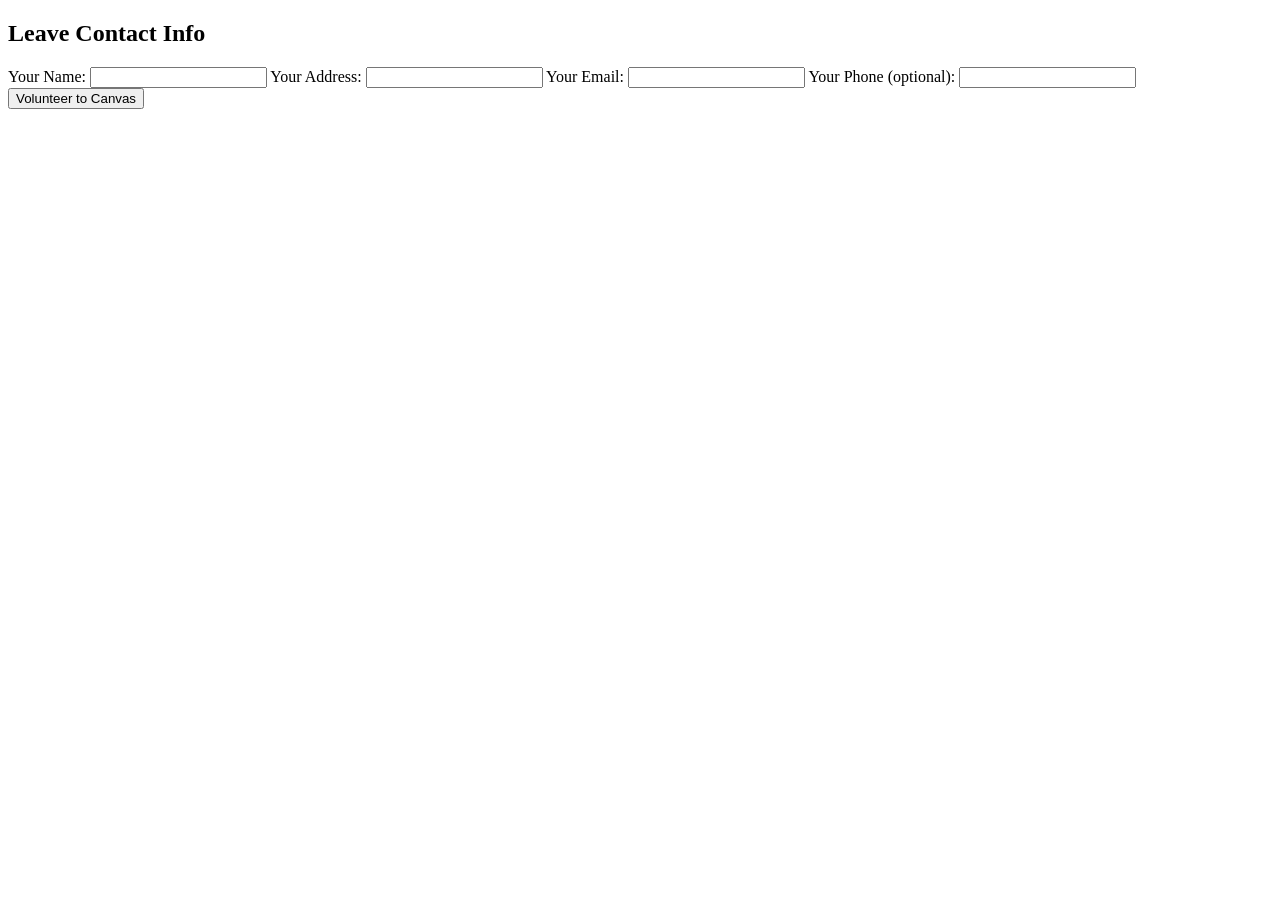
<file: canvas.html>
<!DOCTYPE html>
<html>
<head>
<title>Volunteer Contact</title>
</head>
<body>

<h2>Leave Contact Info</h2>

<form action="https://formspree.io/f/xaqkkjlb" method="POST">
    <!-- Correct redirect for your real domain -->
    <input type="hidden" name="_redirect" value="https://obrient1077-wq.github.io/Trustee-website/canvas.html">

    <!-- Subject line for your email inbox -->
    <input type="hidden" name="_subject" value="Canvas Volunteer Request">

    <label>Your Name:</label>
    <input type="text" name="name" required>

    <label>Your Address:</label>
    <input type="text" name="address" required>

    <label>Your Email:</label>
    <input type="email" name="email" required>

    <label>Your Phone (optional):</label>
    <input type="text" name="phone">

    <button type="submit">Volunteer to Canvas</button>
</form>

</body>
</html>
</file>
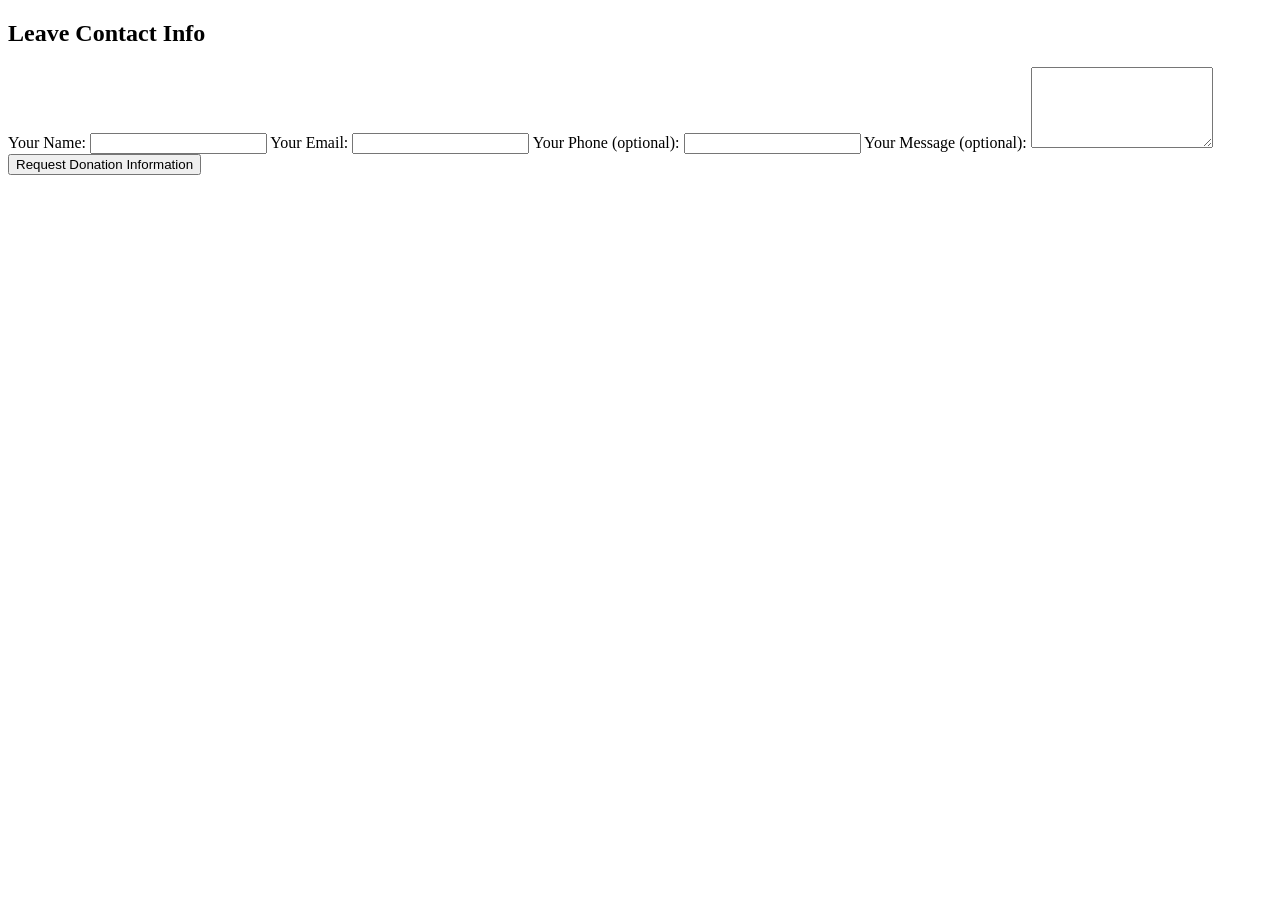
<file: donation.html>
<!DOCTYPE html>
<html>
<head>
<title>Volunteer Contact</title>
</head>
<body>

<h2>Leave Contact Info</h2>

<form action="https://formspree.io/f/meeddkpn" method="POST">
    <!-- Correct redirect for your real domain -->
    <input type="hidden" name="_redirect" value="https://obrient1077-wq.github.io/Trustee-website/donation.html">

    <!-- Subject line for your email inbox -->
    <input type="hidden" name="_subject" value="Donation Information Request">

    <label>Your Name:</label>
    <input type="text" name="name" required>

    <label>Your Email:</label>
    <input type="email" name="email" required>

    <label>Your Phone (optional):</label>
    <input type="text" name="phone">

    <label>Your Message (optional):</label>
    <textarea name="message" rows="5"></textarea>

    <button type="submit">Request Donation Information</button>
</form>

</body>
</html>
</file>
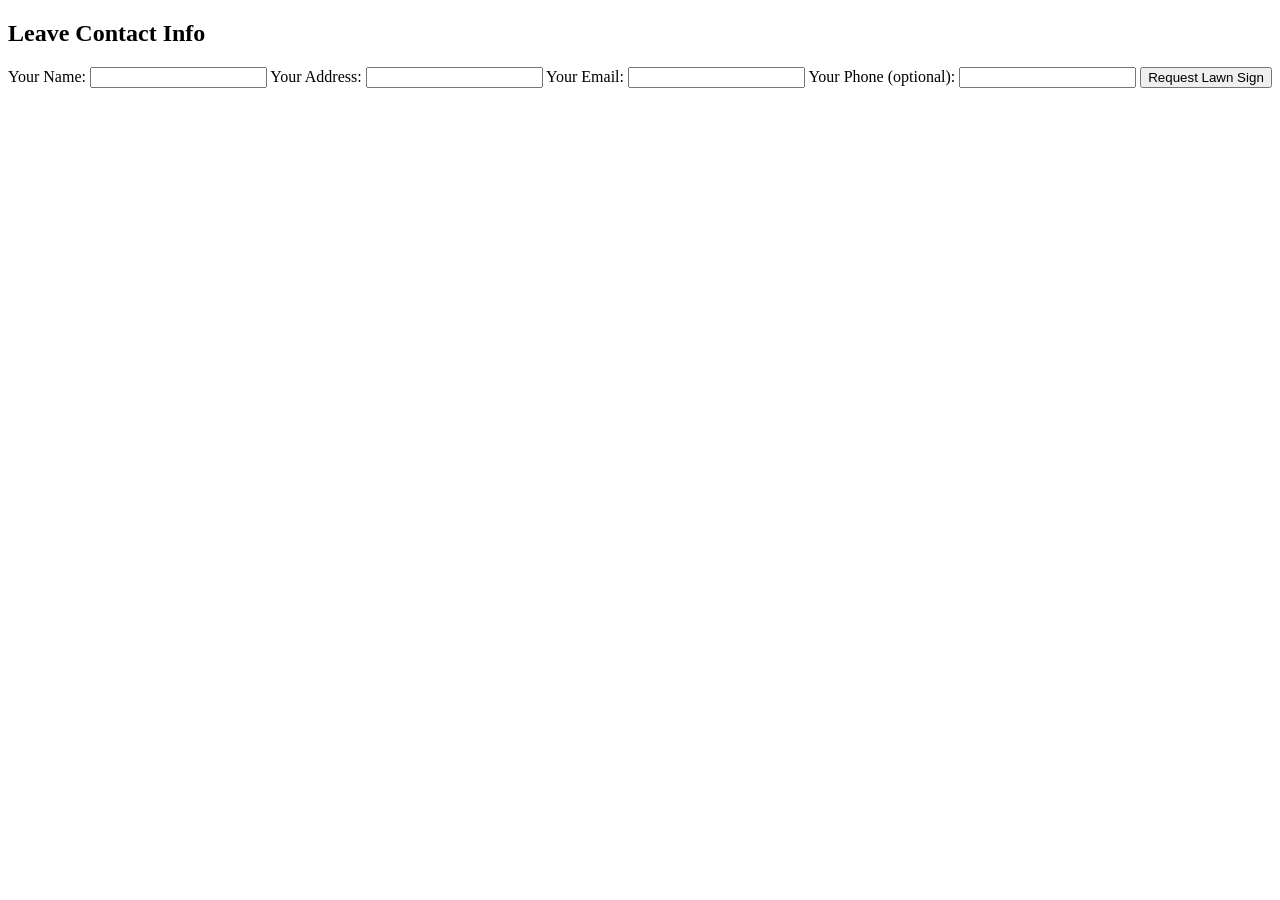
<file: lawn-sign.html>
<!DOCTYPE html>
<html>
<head>
<title>Volunteer Contact</title>
</head>
<body>

<h2>Leave Contact Info</h2>

<form action="https://formspree.io/f/xjgzzraw" method="POST">
    <!-- Correct redirect for your real domain -->
    <input type="hidden" name="_redirect" value="https://obrient1077-wq.github.io/Trustee-website/lawn-sign.html">

    <!-- Subject line for your email inbox -->
    <input type="hidden" name="_subject" value="Lawn Sign Request">

    <label>Your Name:</label>
    <input type="text" name="name" required>

    <label>Your Address:</label>
    <input type="text" name="address" required>

    <label>Your Email:</label>
    <input type="email" name="email" required>

    <label>Your Phone (optional):</label>
    <input type="text" name="phone">

    <button type="submit">Request Lawn Sign</button>
</form>


</body>
</html>
</file>
